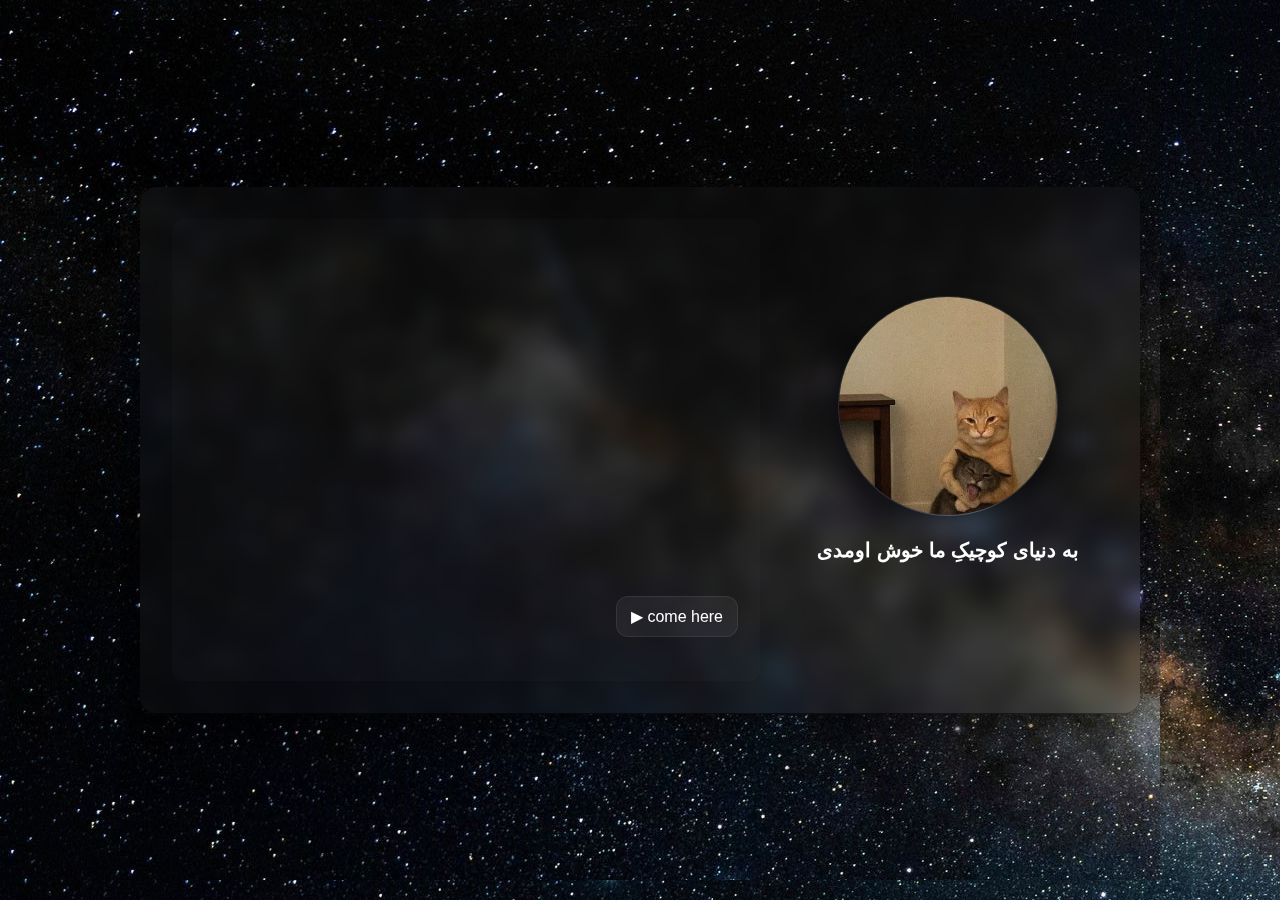
<file: index.html>
<!doctype html>
<html lang="fa" dir="rtl">
<head>
<link rel="stylesheet" href="style1.css">
<meta charset="utf-8" />
<meta name="viewport" content="width=device-width,initial-scale=1" />
<title>Happy Birthday</title>
</head>
<body>
<div class="container" role="main">
    <div class="left" aria-hidden="false">
    <div class="avatar" title="soroush">
        <img src="3333.jpg" alt="soroush">
    </div>
    <h1 style="margin-top:6px;text-align:center;color:var(--text);">به دنیای کوچیکِ ما خوش اومدی</h1>
    <p class="lead">This page was created with love for you.</p>
    </div>

    <div class="right">
    <h1>
        <span class="greeting">
        <span class="typewriter" style="width:18ch"></span>
        </span>
    </h1>

    <div class="glass-box">
عزیزم❤️
امروز که دارم این صفحه رو برات درست میکنم هنوز مطمئن نیستم که برات میفرستمش یا نه, ولی اگه الان اینجایی و داری این متنو میخونی یعنی اینقدر خوش شانس بودی که هنوز تو زندگیه من هستیو این QRcode برات فرستادم.
27 سال پیش تو همچین روزی یه پسر مهربون به دنیا اومده و زندگی مادر پدرش و حالاهم زندگی منو با صبر و توجهش قشنگ تر از قبلش کرده منم تصمیم گرفتم گولش بزنم بکشونمش اینجا تا با هنرام سوپرایزش کنم..
حالا برو پایین و روی دکمه بزن  😌
</div>
    <a class="cta" href="home.html">come here  ▶</a>

    <footer><strong></strong></footer>
    </div>
</div>
</body>
</html>
</file>
<file: style1.css>
:root{
    --bg:#000;
    --glass-bg: rgba(255,255,255,0.03);
    --card: rgba(255,255,255,0.02);
    --accent:#ffffff;
    --text:#fff;
    --muted: rgba(255,255,255,0.75);
    --blur:10px;
}
  *{box-sizing:border-box}
html,body{height:100%;margin:0;font-family:"Tahoma","Vazir",sans-serif;background:linear-gradient(180deg,var(--bg),#050505);color:var(--text);-webkit-font-smoothing:antialiased;display:flex;align-items:center;justify-content:center;padding:20px;     background-image: url('377.jpg');}

  /* صفحه اصلی (گلس) */
.container{
    width:100%;max-width:1000px;
    background:var(--card);
    backdrop-filter: blur(var(--blur));
    border-radius:16px;
    padding:32px;
    display:grid;
    grid-template-columns:320px 1fr;
    gap:28px;
    align-items:center;
    box-shadow: 0 20px 60px rgba(0,0,0,0.6);
    position:relative;
    overflow:hidden;
}

  /* ستون چپ (آواتار) */
.left{display:flex;flex-direction:column;align-items:center;gap:16px}
.avatar{
    width:220px;height:220px;border-radius:50%;overflow:hidden;
    background:rgba(255,255,255,0.04);
    border:1px solid rgba(255,255,255,0.06);
    box-shadow: 0 10px 30px rgba(0,0,0,0.6);
    display:flex;align-items:center;justify-content:center;
}
.avatar img{width:100%;height:100%;object-fit:cover;display:block}

  /* ستون راست (متن) */
.right{
    background: linear-gradient(180deg, rgba(255,255,255,0.01), rgba(255,255,255,0.015));
    border-radius:12px;padding:22px;
    min-height:250px; display:flex;flex-direction:column;gap:14px; justify-content:center;
}

h1{
    margin:0;font-size:1.28rem;color:var(--text);display:flex;align-items:center;gap:10px;
    /* small left padding for heart */
}
.greeting{
    display:inline-flex;align-items:center;gap:10px;
}

  /* قلب متحرک کنار عنوان */
.pulse-heart{
    width:28px;height:28px;flex:0 0 28px; display:inline-block;
    animation: pulse 1.6s ease-in-out infinite;
    transform-origin:center;
}
@keyframes pulse{
    0%{transform:scale(1);opacity:0.95}
    50%{transform:scale(1.25);opacity:1}
    100%{transform:scale(1);opacity:0.95}
}

.lead{
    margin:0;color:var(--muted);font-size:0.98rem;line-height:1.6;
    opacity:0; transform:translateY(8px); animation:fadeIn 0.7s ease forwards 0.5s;
    max-width:680px; text-align:justify;
}

  /* جعبه متن گلس */
.glass-box{
    margin-top:8px;
    background: linear-gradient(180deg, rgba(255,255,255,0.02), rgba(255,255,255,0.01));
    border:1px solid rgba(255,255,255,0.04);
    border-radius:10px;
    padding:16px;
    color:var(--text);
    line-height:1.9;
    font-size:1rem;
    white-space:pre-wrap;
    opacity:0; transform:translateY(10px);
    animation:fadeIn 0.7s ease forwards 0.9s;
    text-align:justify;
}

.cta{
    margin-left:auto;
    margin-top:12px;
    text-decoration:none;
    display:inline-flex;
    align-items:center;
    gap:10px;
    padding:10px 14px;
    border-radius:12px;
    border:1px solid rgba(255,255,255,0.08);
    background:rgba(255,255,255,0.02);
    color:var(--accent);
    backdrop-filter:blur(var(--blur));
    transition: transform .12s ease, box-shadow .12s ease, background .12s ease;
}
.cta:hover{ transform:translateY(-5px); box-shadow:0 20px 40px rgba(30,120,200,0.06); background:rgba(255,255,255,0.04); }

  /* انیمیشن تایپ‌رایتر برای خط اول (اختیاری) */
.typewriter{
    display:inline-block; overflow:hidden; white-space:nowrap; border-right: .12em solid rgba(255,255,255,0.2);
    animation: typing 2.6s steps(30,end), blink-caret .8s step-end infinite;
    font-weight:700;
}
@keyframes typing{ from { width: 0 } to { width: 100% } }
@keyframes blink-caret{ 50% { border-color: transparent } }

@keyframes fadeIn{ to { opacity:1; transform:none } }

footer{margin-top:8px;color:var(--muted);font-size:0.88rem;text-align:center}

  /* responsive */
@media(max-width:880px){
    .container{grid-template-columns:1fr; padding:20px}
    .avatar{width:160px;height:160px}
}
</file>
